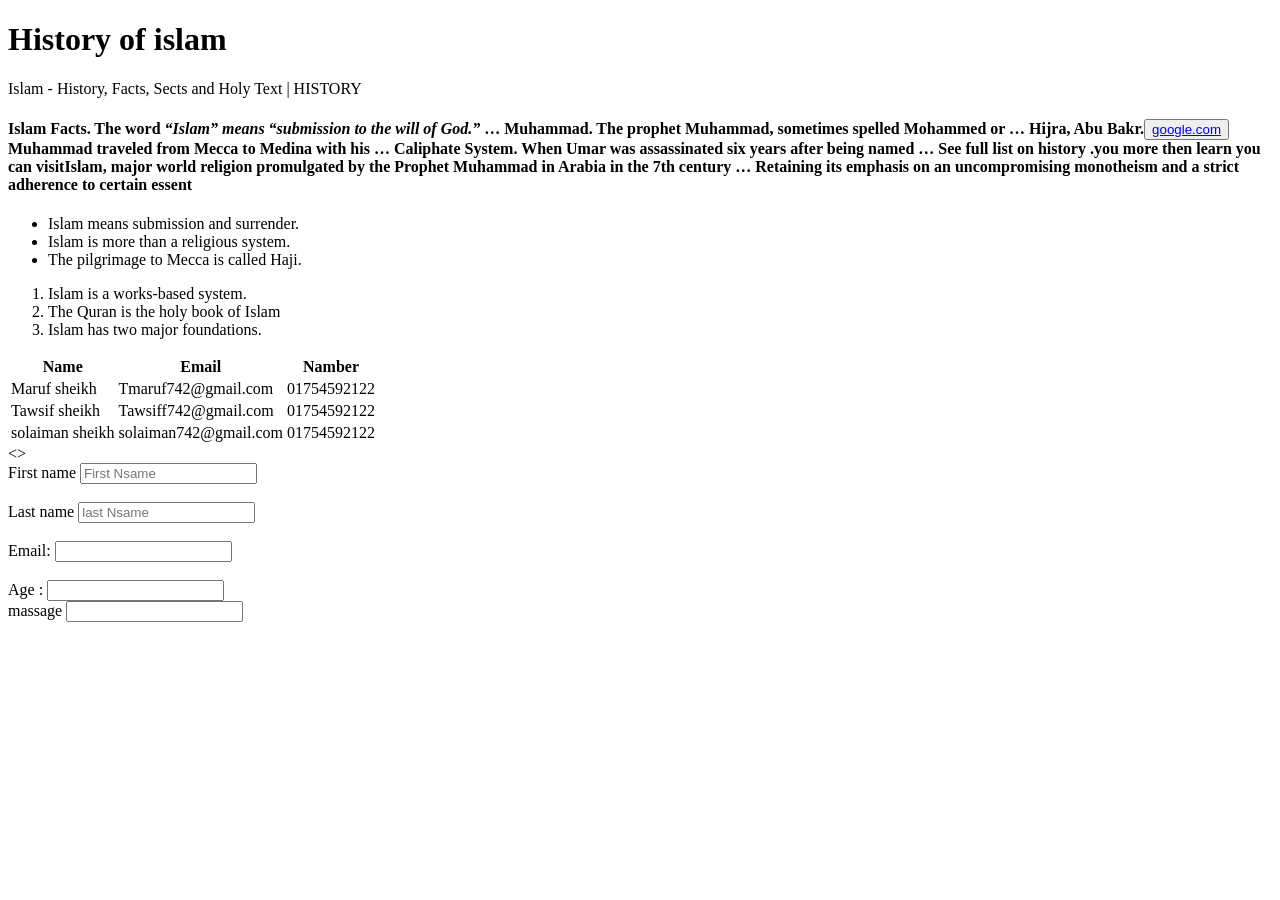
<file: index.html>
<!DOCTYPE html>
<html lang="en">
<head>
    <meta charset="UTF-8">
    <meta name="viewport" content="width=device-width, initial-scale=1.0">
    <title>Document</title>
</head>
<body>
    <h1>History of islam</h1>
    <p> Islam - History, Facts, Sects and Holy Text | HISTORY

<H4>Islam Facts. The word<em> <strong>“Islam” means “submission to the will of God.”</strong></em>  …
Muhammad. The prophet Muhammad, sometimes spelled Mohammed or …
Hijra, Abu Bakr.<button> <a href="http://www.google.com"target="_blank">google.com</a> </button> Muhammad traveled from Mecca to Medina with his …
Caliphate System. When Umar was assassinated six years after being named …
See full list on history .you more then learn you can visitIslam, major world religion promulgated by the Prophet Muhammad in Arabia in the 7th century …
Retaining its emphasis on an uncompromising monotheism and a strict adherence to certain essent</H4> </p>
<ul>
    <li> Islam means submission and surrender.</li>
    <li>Islam is more than a religious system.</li>
    <li>The pilgrimage to Mecca is called Haji.</li>
</ul>
<ol>
    <li>Islam is a works-based system. </li>
    <li>The Quran is the holy book of Islam </li>
    <li>Islam has two major foundations.</li>
</ol>
<!--table-->
<table>
    <thead>
       <tr>
        <th>Name </th>
        <th>Email </th>
        <th>Namber</th>
       </tr> 
    </thead>
    <tbody>
        <tr>
        <td> Maruf sheikh</td> 
        <td> Tmaruf742@gmail.com</td>
        <td> 01754592122</td>

        </tr>
        <tr>
            <td> Tawsif sheikh</td> 
            <td> Tawsiff742@gmail.com</td>
            <td> 01754592122</td>
    
            </tr>
            <tr>
                <td> solaiman sheikh</td> 
                <td> solaiman742@gmail.com</td>
                <td> 01754592122</td>
        
                </tr>
    </tbody>
</table>

<!--From-->
<>
    <br><div>
    <label> First name </label>
    <input type="text" name="Firstname" placeholder="First Nsame">
</div>
<br>  
<div>
    <label> Last name </label>
    <input type="text" name="lastname" placeholder="last Nsame">
</div>

<br>
<div>
    <label for="email">Email:</label>
    <input type="text" id="username" name="username"> </div>
<br>
<label for=" age"> Age    :</label> <input type="text"
</div>
<br>
<div>
     <lable for="">massage </lable> 
     <input type="text">  <id="" cols="22" rows="4"></input>
</div>


</body>
</html>
</file>
